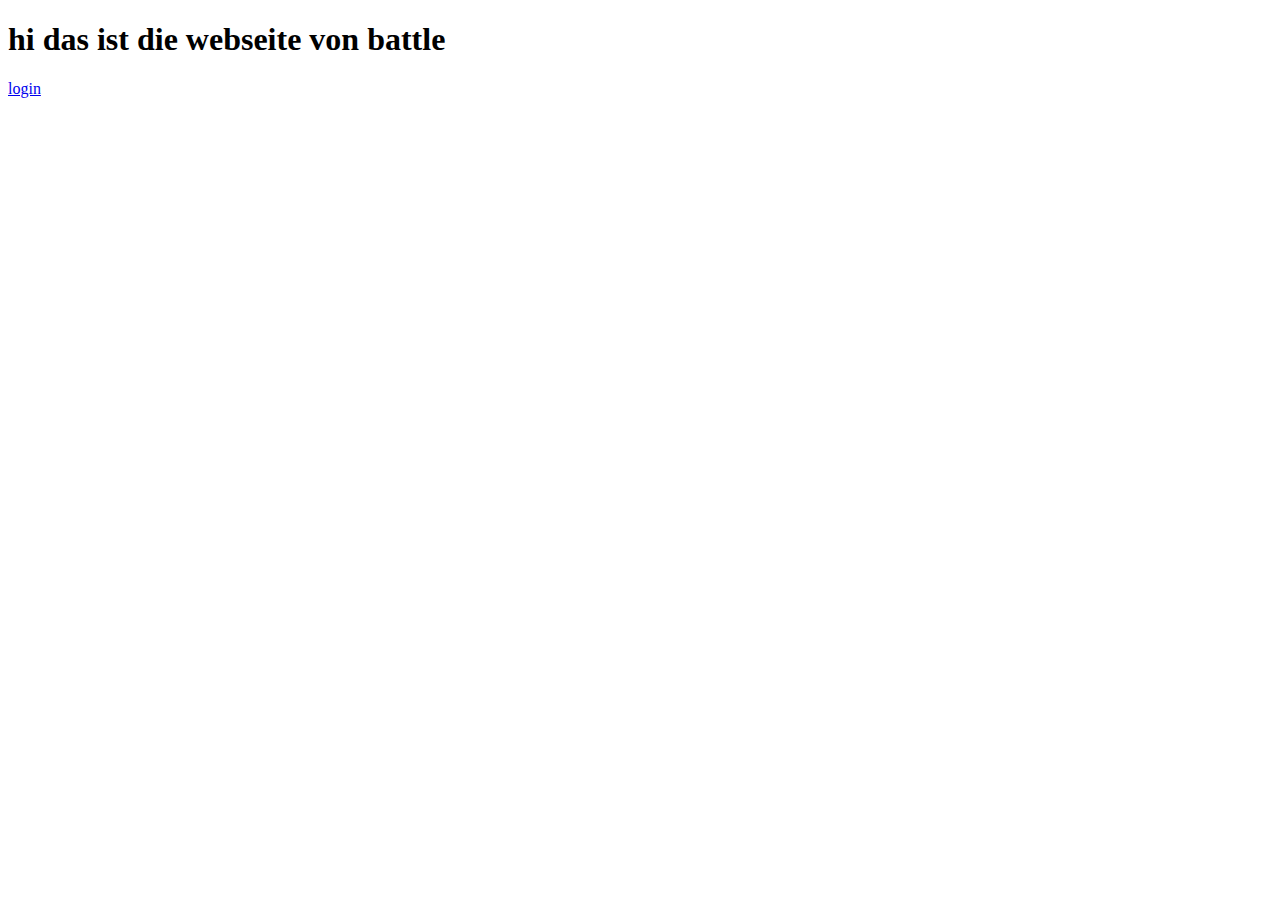
<file: index.html>
<!DOCTYPE html>
<html lang="de">
  <head>
    <meta charset="utf-8">
    <meta name="viewport" content="width=device-width, initial-scale=1.0">
    <title>Titel</title>
  </head>
  <body>
    <!-- Sichtbarer Dokumentinhalt im body -->
    <h1>hi das ist die webseite von battle</h1>
    <a href="login/index.html">login</a>
  </body>
</html>
</file>
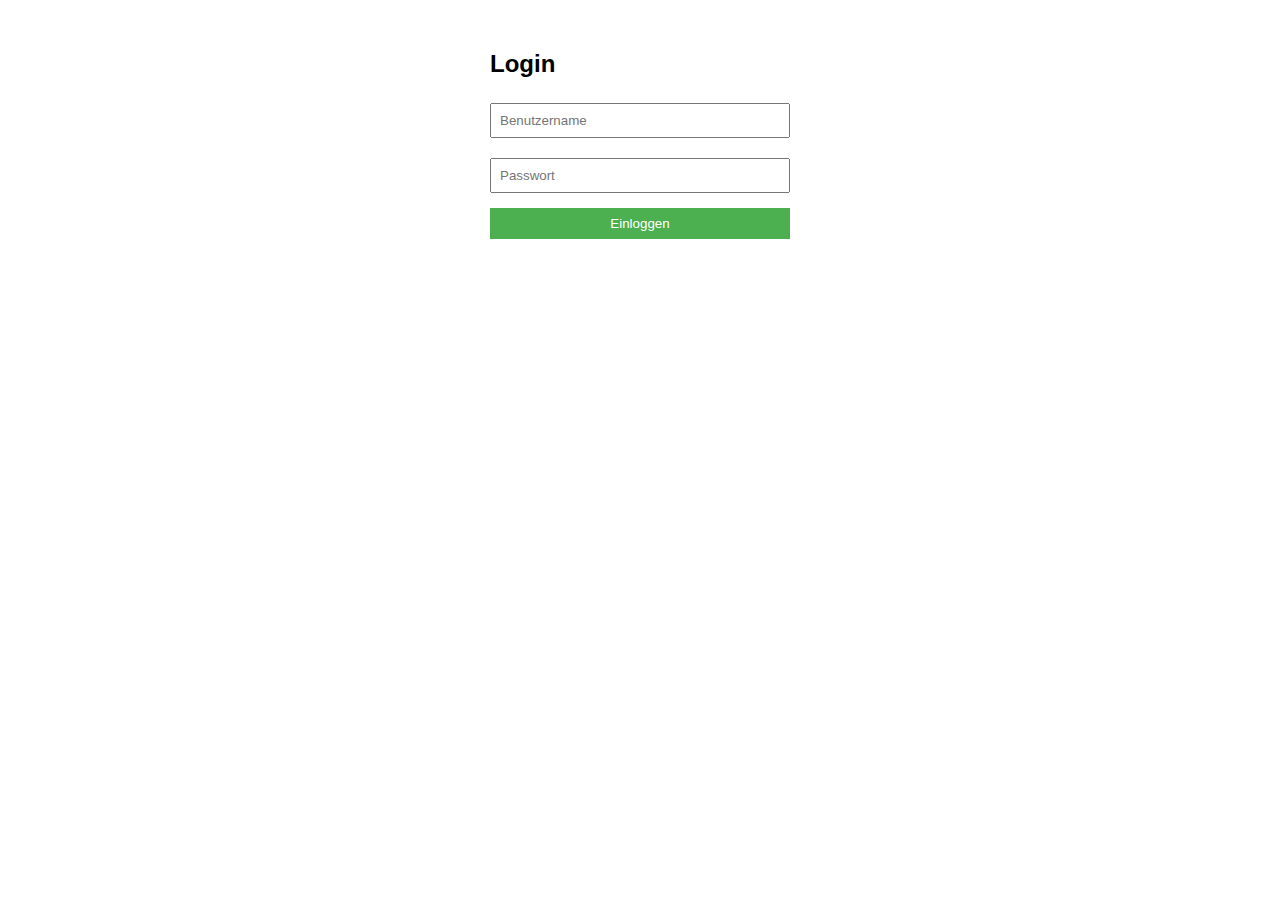
<file: login/index.html>
<!DOCTYPE html>
<html lang="de">
<head>
    <meta charset="UTF-8">
    <title>Login mit JavaScript</title>
    <link rel="stylesheet" href="style.css">
</head>
<body>

<div id="login-form">
    <h2>Login</h2>
    <input type="text" id="username" placeholder="Benutzername" required><br>
    <input type="password" id="password" placeholder="Passwort" required><br>
    <input type="submit" value="Einloggen" onclick="login()">
    <p id="message"></p>
</div>

<script src="script.js"></script>
</body>
</html>
</file>
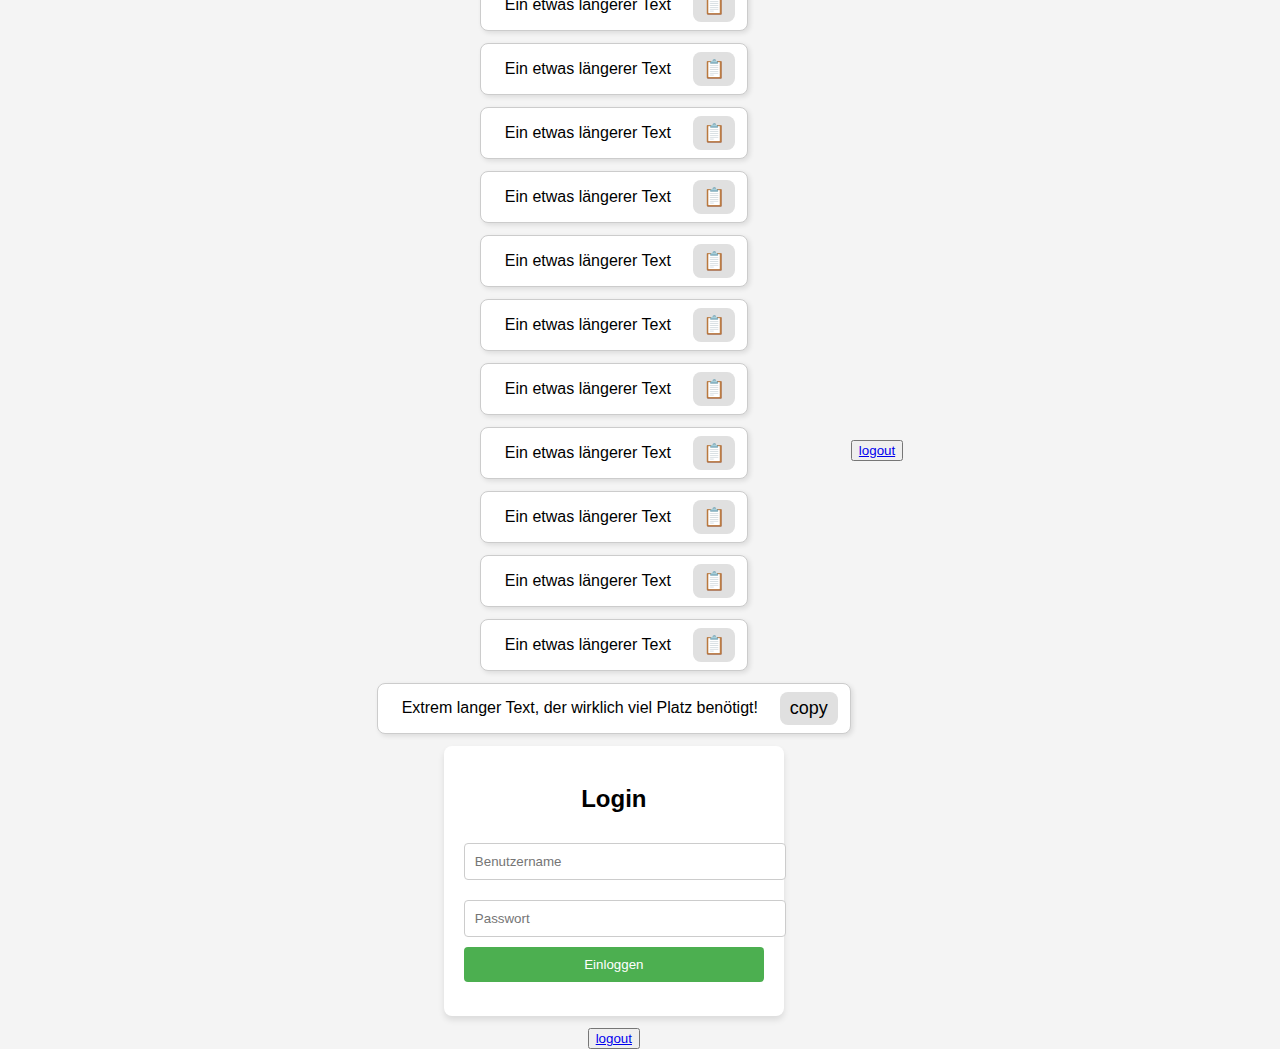
<file: login/97275623485665736576345763.html>
<!DOCTYPE html>
<html lang="de">
<head>
    <meta charset="UTF-8">
    <meta name="viewport" content="width=device-width, initial-scale=1.0">
    <title>Login Formular</title>
    <link rel="stylesheet" href="style2.css">
</head>
<body>
    <!DOCTYPE html>
    <html lang="de">
    <head>
      <meta charset="UTF-8">
      <meta name="viewport" content="width=device-width, initial-scale=1.0">
      <title>Automatisch anpassbare Textfelder</title>
      <style>
        body {
          display: flex;
          justify-content: center;
          align-items: center;
          min-height: 100vh;
          background-color: #f4f4f4;
          margin: 0;
        }
        .container {
          display: flex;
          flex-direction: column;
          align-items: center;
          gap: 12px;
        }
        .copy-box {
          display: flex;
          align-items: center;
          gap: 10px;
          background: white;
          padding: 8px 12px;
          border: 1px solid #ccc;
          border-radius: 8px;
          box-shadow: 2px 2px 5px rgba(0, 0, 0, 0.1);
          width: fit-content;
          max-width: 90vw;
          overflow: auto;
        }
        .copy-text {
          font-size: 16px;
          border: none;
          outline: none;
          text-align: center;
          background: none;
          width: auto;
          min-width: 50px;
        }
        .hidden-measure {
          position: absolute;
          visibility: hidden;
          white-space: nowrap;
          font-size: 16px;
          padding: 0;
        }
        .copy-btn {
          background: #e0e0e0;
          border: none;
          cursor: pointer;
          font-size: 18px;
          padding: 6px 10px;
          border-radius: 8px;
          transition: background 0.2s;
        }
        .copy-btn:hover {
          background: #d6d6d6;
        }
      </style>
    </head>
    <body>
    
    <div class="container">
      <div class="copy-box">
        <span class="hidden-measure"></span>
        <input class="copy-text" type="text" value="Kurzer Text" readonly oninput="passeBreiteAn(this)">
        <button class="copy-btn" onclick="kopieren(this)">📋</button>
      </div>
    
      <div class="copy-box">
        <span class="hidden-measure"></span>
        <input class="copy-text" type="text" value="Ein etwas längerer Text" readonly oninput="passeBreiteAn(this)">
        <button class="copy-btn" onclick="kopieren(this)">📋</button>
      </div> 
      <div class="copy-box">
        <span class="hidden-measure"></span>
        <input class="copy-text" type="text" value="Ein etwas längerer Text" readonly oninput="passeBreiteAn(this)">
        <button class="copy-btn" onclick="kopieren(this)">📋</button>
      </div> 
      <div class="copy-box">
        <span class="hidden-measure"></span>
        <input class="copy-text" type="text" value="Ein etwas längerer Text" readonly oninput="passeBreiteAn(this)">
        <button class="copy-btn" onclick="kopieren(this)">📋</button>
      </div> 
      <div class="copy-box">
        <span class="hidden-measure"></span>
        <input class="copy-text" type="text" value="Ein etwas längerer Text" readonly oninput="passeBreiteAn(this)">
        <button class="copy-btn" onclick="kopieren(this)">📋</button>
      </div> 
      <div class="copy-box">
        <span class="hidden-measure"></span>
        <input class="copy-text" type="text" value="Ein etwas längerer Text" readonly oninput="passeBreiteAn(this)">
        <button class="copy-btn" onclick="kopieren(this)">📋</button>
      </div> 
      <div class="copy-box">
        <span class="hidden-measure"></span>
        <input class="copy-text" type="text" value="Ein etwas längerer Text" readonly oninput="passeBreiteAn(this)">
        <button class="copy-btn" onclick="kopieren(this)">📋</button>
      </div> 
      <div class="copy-box">
        <span class="hidden-measure"></span>
        <input class="copy-text" type="text" value="Ein etwas längerer Text" readonly oninput="passeBreiteAn(this)">
        <button class="copy-btn" onclick="kopieren(this)">📋</button>
      </div> 
      <div class="copy-box">
        <span class="hidden-measure"></span>
        <input class="copy-text" type="text" value="Ein etwas längerer Text" readonly oninput="passeBreiteAn(this)">
        <button class="copy-btn" onclick="kopieren(this)">📋</button>
      </div> 
      <div class="copy-box">
        <span class="hidden-measure"></span>
        <input class="copy-text" type="text" value="Ein etwas längerer Text" readonly oninput="passeBreiteAn(this)">
        <button class="copy-btn" onclick="kopieren(this)">📋</button>
      </div> 
      <div class="copy-box">
        <span class="hidden-measure"></span>
        <input class="copy-text" type="text" value="Ein etwas längerer Text" readonly oninput="passeBreiteAn(this)">
        <button class="copy-btn" onclick="kopieren(this)">📋</button>
      </div> 
      <div class="copy-box">
        <span class="hidden-measure"></span>
        <input class="copy-text" type="text" value="Ein etwas längerer Text" readonly oninput="passeBreiteAn(this)">
        <button class="copy-btn" onclick="kopieren(this)">📋</button>
      </div> 
      <div class="copy-box">
        <span class="hidden-measure"></span>
        <input class="copy-text" type="text" value="Ein etwas längerer Text" readonly oninput="passeBreiteAn(this)">
        <button class="copy-btn" onclick="kopieren(this)">📋</button>
      </div>
    
      <div class="copy-box">
        <span class="hidden-measure"></span>
        <input class="copy-text" type="text" value="Extrem langer Text, der wirklich viel Platz benötigt!" readonly oninput="passeBreiteAn(this)">
        <button class="copy-btn" onclick="kopieren(this)">copy</button>
      </div>
        <div class="login-container" id="loginContainer">
    <h2>Login</h2>
    <form id="loginForm">
        <input type="text" id="username" class="input-field" placeholder="Benutzername" required>
        <input type="password" id="password" class="input-field" placeholder="Passwort" required>
        <button type="submit" class="login-btn">Einloggen</button>
    </form>
    <p class="error" id="errorMessage"></p>
</div>
         <button><a tag="logout" href="97275623485665736576345763.html">logout</a></button>
    </div>

    </div>
    <script>
    function kopieren(button) {
      let textfeld = button.previousElementSibling;
      navigator.clipboard.writeText(textfeld.value);
    }
    
    function passeBreiteAn(input) {
      let measure = input.parentElement.querySelector(".hidden-measure");
      measure.textContent = input.value;
      input.style.width = (measure.offsetWidth + 20) + "px"; // etwas Puffer
    }
    
    // Breite beim Start anpassen
    document.querySelectorAll('.copy-text').forEach(passeBreiteAn);
    </script>
    
    </body>
    </html>
    
<!-- Platzhalter für Erfolgsmeldung (steht jetzt über dem Login!) -->
<p id="successMessage" style="color: green; font-weight: bold; text-align: center; white-space: pre-line;"></p>
    <button><a tag="logout" href="97275623485665736576345763.html">logout</a></button>

<script src="script2.js"></script>

</body>
</html>
</file>
<file: login/style.css>
body {
    font-family: Arial, sans-serif;
    margin: 50px;
}

#login-form {
    max-width: 300px;
    margin: auto;
}

input[type="text"], input[type="password"] {
    width: 100%;
    padding: 8px;
    margin: 5px 0 15px;
    box-sizing: border-box;
}

input[type="submit"] {
    width: 100%;
    padding: 8px;
    background-color: #4CAF50;
    color: white;
    border: none;
    cursor: pointer;
}

input[type="submit"]:hover {
    background-color: #45a049;
}

#message {
    text-align: center;
    margin-top: 10px;
}
#finalMessage {
    font-size: 20px;
    font-weight: bold;
    color: green;
    margin-top: 20px;
}
</file>
<file: login/style2.css>
body {
    font-family: Arial, sans-serif;
    display: flex;
    justify-content: center;
    align-items: center;
    height: 100vh;
    margin: 0;
    background-color: #f0f0f0;
}

.login-container {
    background-color: white;
    padding: 20px;
    border-radius: 8px;
    box-shadow: 0 4px 6px rgba(0, 0, 0, 0.1);
    width: 300px;
}

h2 {
    text-align: center;
    margin-bottom: 20px;
}

.input-field {
    width: 100%;
    padding: 10px;
    margin: 10px 0;
    border: 1px solid #ccc;
    border-radius: 4px;
}

.login-btn {
    width: 100%;
    padding: 10px;
    background-color: #4CAF50;
    color: white;
    border: none;
    border-radius: 4px;
    cursor: pointer;
}

.login-btn:hover {
    background-color: #45a049;
}

.error {
    color: red;
    font-size: 14px;
    text-align: center;
}

#successMessage {
    font-size: 16px;
    text-align: center;
}
</file>
